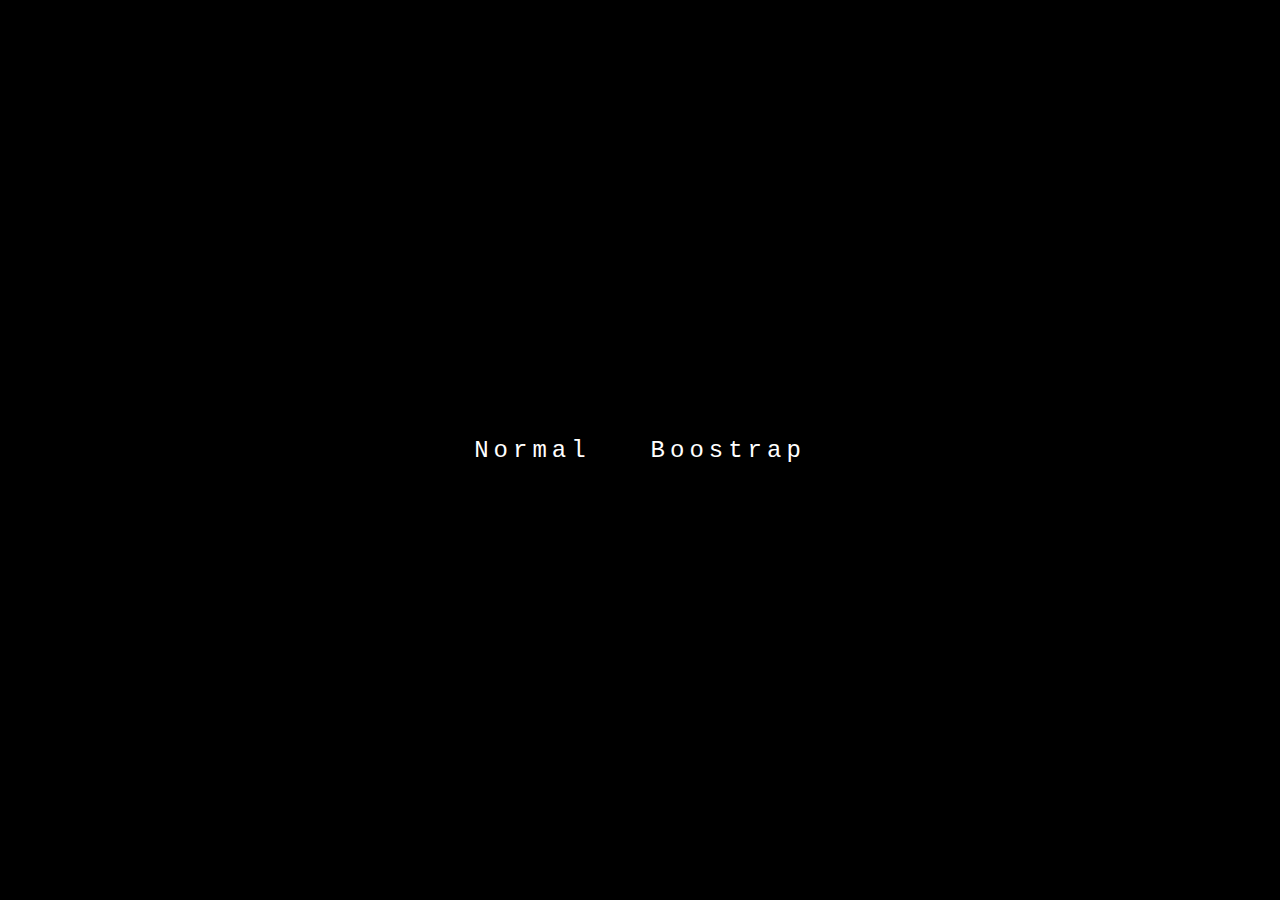
<file: index.html>
<!DOCTYPE html>
<html lang="en">
<head>
    <meta charset="UTF-8">
    <meta http-equiv="X-UA-Compatible" content="IE=edge">
    <meta name="viewport" content="width=device-width, initial-scale=1.0">
    <link rel="stylesheet" href="./css/botones.css">
    <title>Vinculos</title>
</head>
<body>
    <a href="./Pagina1/PaginaPer/index.html" class="btn-neon">
        <span id="span"></span>
        <span id="span1"></span>
        <span id="span2"></span>
        <span id="span3"></span>
        <span id="span4"></span>
        Normal
    </a>
    <a href="./Pagina 2/html/index.html" class="btn-neon">
        <span id="span"></span>
        <span id="span1"></span>
        <span id="span2"></span>
        <span id="span3"></span>
        <span id="span4"></span>
        Boostrap
    </a>
</body>
</html>
</file>
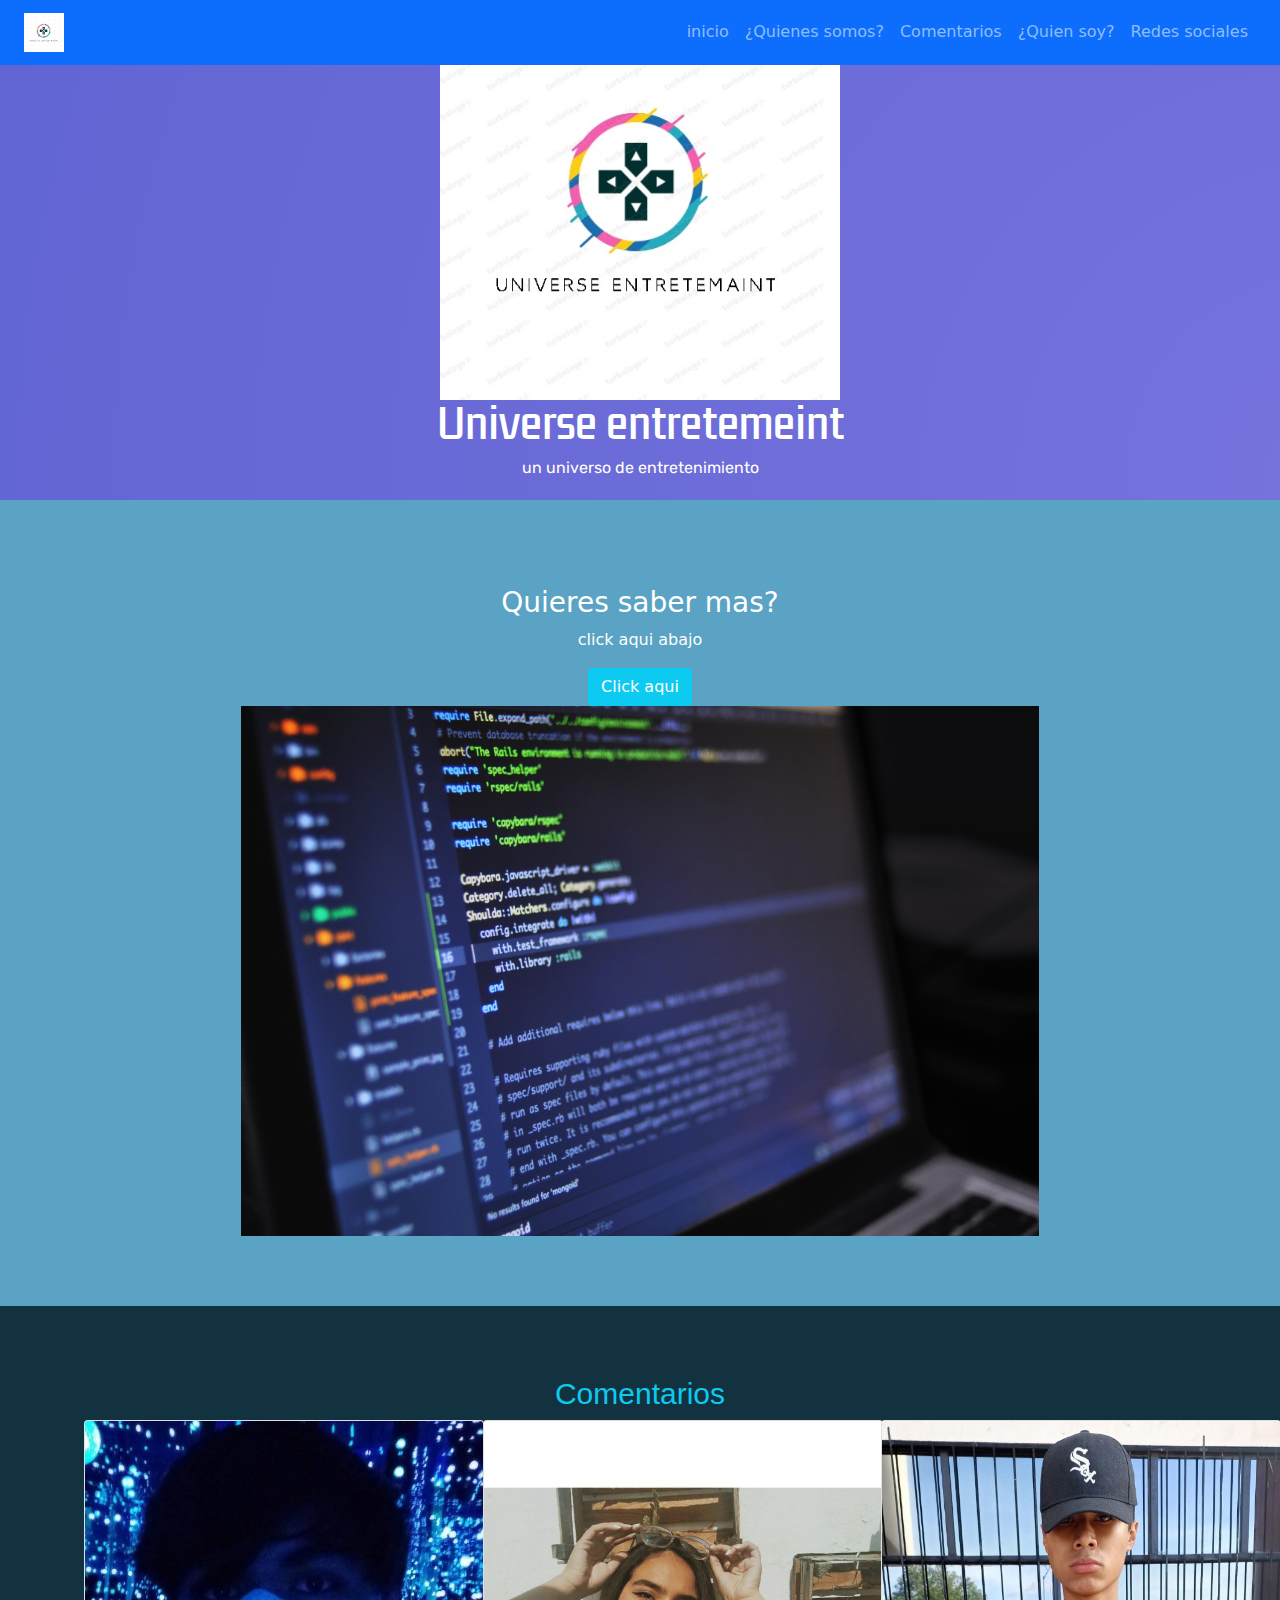
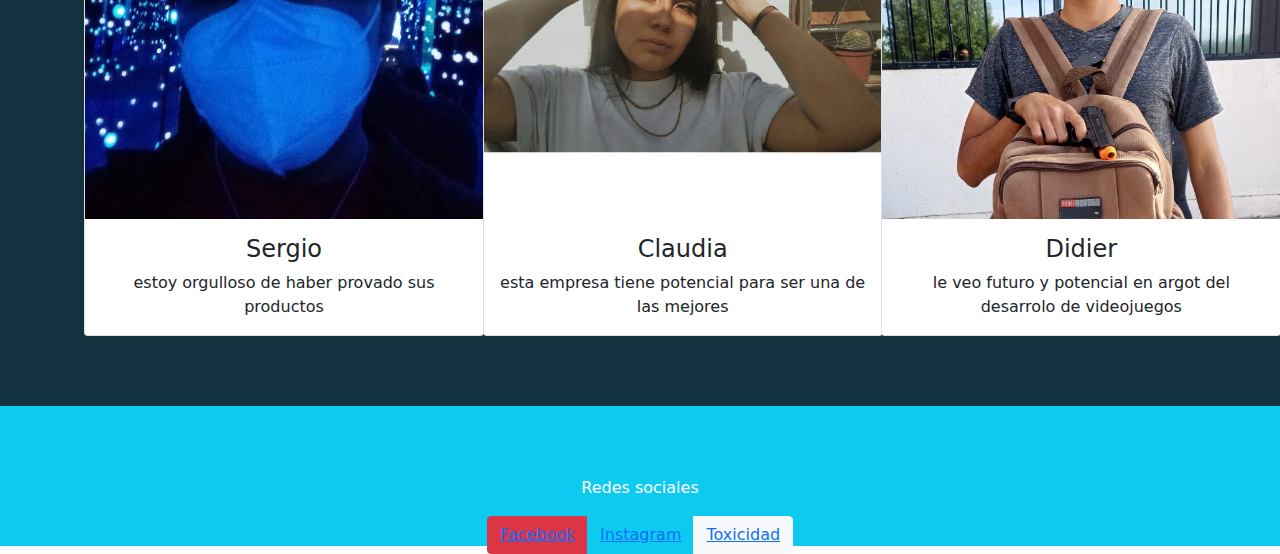
<file: Pagina 2/html/index.html>
<!DOCTYPE html>
<html lang="es">
<head>
    <meta charset="UTF-8">
    <meta http-equiv="X-UA-Compatible" content="IE=edge">
    <meta name="viewport" content="width=device-width, initial-scale=1.0">
    <title>Universe entretemeint</title>
    <link rel="icon" type="text/css" href="./img/logo.jpg">
    <link href="https://cdn.jsdelivr.net/npm/bootstrap@5.1.3/dist/css/bootstrap.min.css" rel="stylesheet">
    <link rel="stylesheet" href="../css/estilos.css">
    <link rel="stylesheet" href="../css/bootstrap.min.css">
</head>
    <body>
        <header class="uno" id="Home">
            <article class="vista">
                <img class="mx-auto d-block"src="../img/logo.jpg" width="400px" height="400px">
                <h1 class="text-center text-white">Universe entretemeint</h1>
                <p class="text-center text-white">un universo de entretenimiento</p>
            </article>
            <nav class="navbar navbar-expand-md bg-primary navbar-dark fixed-top">
                <div class="container-fluid">
                    <a class="navbar-brand" href="#">
                        <img src="../img/logo.jpg" alt="Universe" style="width: 40px;">
                    </a>
                    <button class="navbar-toggler" type="button" data-ds-toggle="collapse" data-ds-target="#collapsibleNavbar">
                        <span class="navbar-toggler-icon"></span>
                    </button>
                    <div class="collapse navbar-collapse" id="collapseibleNavbar">
                        <ul class="navbar-nav ms-auto">
                            <li class="nav-item">
                                <a class="nav-link" href="#Home">inicio</a>
                            </li>
                            <li class="nav-item">
                                <a class="nav-link" href="#Identidad">¿Quienes somos?</a>
                            </li>
                            <li class="nav-item">
                                <a class="nav-link" href="#Comentarios">Comentarios</a>
                            </li>
                            <li class="nav-item">
                                <a class="nav-link" href="#Contacto">¿Quien soy?</a>
                            </li>
                            <li class="nav-item">
                                <a class="nav-link" href="#Redes">Redes sociales</a>
                            </li>
                        </ul>
                    </div>
                </div>
            </nav>
            </nav>
        </header>
        <section class="apartado tres" id="Identidad">
            <div class="offcanvas offcanvas-end" id="demo">
                <div class="offcanvas header">
                    <h1 class="offcanvas-title">¿Quienes somos?</h1>
                    <button type="button" class="btn-close" data-bs-dismiss="offcanvas"></button>
                </div>
                <div class="offcanvas-body">
                    <p>somos una empresa de entretenimiento general, principalemente en el desarrollo de videojuegos</p>
                    <button class="btn btn-info" type="button">Salir</button>
                </div>
            </div>
            <div class="container-fluid mt-3">
                <h3 class="text-white text-center">Quieres saber mas?</h3>
                <p class="text-white text-center">click aqui abajo</p>
                <button class="btn btn-info text-white text-end" type="button" data-bs-toogle="offcanvas" data-bs-target="#demo">Click aqui </button>
            </div>
            <article class="glass">
                <img class="mx-auto d-block" src="../img/pexels-luis-gomes-546819.jpg" style="width: 70%;" style="height: 350px;">
            </article>
        </section>
        <section class="apartado cinco container-fluid" id="Comentarios">
            <h1 class="text-center text-info">Comentarios</h1>
            <div class="row text-md-center ms-5">
                <article class="col-10 col-md-6 col-lg-4 offset-md-0">
                    <div class="card" style="width:400px">
                        <img class="card-img-top" src="../img/Checo.jpg" alt="Card image" style="width:100%">
                        <div class="card-body">
                        <h4 class="card-title">Sergio</h4>
                        <p class="card-text">estoy orgulloso de haber provado sus productos</p>
                        </div>
                    </div>
                </article>
                <article class="col-10 col-md-6 col-lg-4 offset-md-0">
                    <div class="card" style="width:400px">
                        <img class="card-img-top" src="../img/gordis.jpg" alt="Card image" style="width:100%">
                        <div class="card-body">
                        <h4 class="card-title">Claudia</h4>
                        <p class="card-text">esta empresa tiene potencial para ser una de las mejores</p>
                        </div>
                    </div>
                </article>
                <article class="col-10 col-md-6 col-lg-3 offset-md-0">
                    <div class="card" style="width:400px">
                        <img class="card-img-top" src="../img/Didiersote.jpg" alt="Card image" style="width:100%">
                        <div class="card-body">
                        <h4 class="card-title">Didier</h4>
                        <p class="card-text">le veo futuro y potencial en argot del desarrolo de videojuegos</p>
                        </div>
                    </div>
                </article>
            </div>
        </section>
        <footer class="apartado siete container-fluid text-center text-white text-md-center bg-info" id="Redes" id="">
            <p class="text-center text-white">Redes sociales</p>
            <div class="btn-group">
                <button type="button" class="btn btn-danger">
                    <a href="">Facebook</a>
                </button">
                <button  type="button" class="btn btn-info">
                    <a href="">Instagram</a>
                </button>
                <button  type="button" class="btn btn-light">
                    <a href="">Toxicidad</a>
                </button>
            </div>
            </section>
        </footer>
        <!-- JavaScript Bundle with Popper -->
        <script src="https://cdn.jsdelivr.net/npm/bootstrap@5.2.0-beta1/dist/js/bootstrap.bundle.min.js" integrity="sha384-pprn3073KE6tl6bjs2QrFaJGz5/SUsLqktiwsUTF55Jfv3qYSDhgCecCxMW52nD2" crossorigin="anonymous"></script>
    </body>
</html>
</file>
<file: css/botones.css>
body{
    margin: 0;
    padding: 0;
    background-color: black;
    display: flex;
    justify-content: center;
    align-items: center;
    height: 100vh;
    font-family: 'Courier New', Courier, monospace;
}
.btn-neon{
    position: relative;
    display: inline-block;
    padding: 15px 30px;
    color: white;
    letter-spacing: 5px;
    font-size: 24px;
    text-decoration: none;
    overflow: hidden;
    transition: .2s;
}
.btn-neon:hover{
    background-color: cyan;
    box-shadow: 0 0 10px cyan, 0 0 40px cyan, 0 0 80px cyan;
    transition-delay: 1s;
}
.btn-neon span{
    position: absolute;
    display: block;
}
#span1{
    top: 0;
    left: -100%;
    width: 100%;
    height: 2px;
    background: linear-gradient(90deg, transparent,cyan);
}
.btn-neon:hover #span1{
    left: 100%;
    transition: 1s;
}
#span3{
    bottom: 0;
    right: -100%;
    width: 100%;
    height: 2px;
    background: linear-gradient(270deg, transparent,cyan);
}
.btn-neon:hover #span3{
    right: 100%;
    transition: 1s;
    transition-delay: .5s;
}
#span2{
    top: -100%;
    right: 0;
    width: 2px;
    height: 100%;
    background: linear-gradient(180deg, transparent,cyan);
}
.btn-neon:hover #span2{
    top: 100%;
    transition: 1s;
    transition-delay: .25s;
}
#span4{
    bottom: -100%;
    left: 0;
    width: 2px;
    height: 100%;
    background: linear-gradient(360deg, transparent,cyan);
}
.btn-neon:hover #span4{
    bottom: 100%;
    transition: 1s;
    transition-delay: .75s;
}
</file>
<file: Pagina 2/css/estilos.css>
@import url('https://fonts.googleapis.com/css2?family=Kdam+Thmor+Pro&display=swap');
@import url('https://fonts.googleapis.com/css2?family=Rubik:wght@300&display=swap');
@import url('https://fonts.googleapis.com/css2?family=Exo+2:wght@100&display=swap');
*{
    margin: 0;
    padding: 0;
}
body{
    font-size: 0px;
}
.apartado{
    text-align: center;
    padding: 70px;
}
.uno{
    background-image: radial-gradient(circle at 104.17% 95.45%, #7673dd 0, #6c6cd8 50%, #6165d3 100%);
    height: 500px
}
.vista h1{
    font-family: "Kdam Thmor Pro";
}
.vista p{
    font-family: "Rubik";
}
.tres{
    background-color: #5aa3c4;
    background-repeat:url(https://placeimg.com/1000/1000/tech) fixed;

}
.cuatro{
    width: 250px;
    height: 600px;
    background-color: #1D87b9;
    display: inline-block;
    left: 4rem;
    position: relative;
    left: 450px;
    margin: 10px 0px 10px 30px;
    border-radius: 10px;
    transition: all .2s linear;
}
.cuatro:hover{
    transition: all .2s linear;
    transform: scale(1,1);
}
h2:hover{
    transform: translateX(-100px);
    transition: all .2s linear;
}
.cuatro p:hover{
    transform: translateX(-100px);
    transition: all .4s linear;
    transition-delay: .4s;
}
.cinco{
    background-color: #133240;
    width: 100%;
    height: 700px;
}
.cinco h1{
    font-size: 30px;
    text-align: center;
    font-family:'Lucida Sans', 'Lucida Sans Regular', 'Lucida Grande', 'Lucida Sans Unicode', Geneva, Verdana, sans-serif;
}
.ocho{
    background-color: #166387;
    width: 100%;
    height: 500px;
}
.Lista{
    width: 556px;
    height: 350px;
    margin: 0 auto;
    border-radius: 10px;
    background-color: rgba(250, 250, 250, .37);
    backdrop-filter: blur(15px);
    border: 2px solid rgba(250, 250, 250, .7);
    padding: 15px 25px;
    box-shadow: #000;
    position: relative;
    top: 50px;
    left: -16px;
}
.lista h2{
    font-family:'Rubik', sans-serif;
    font-size: 20px;
    color: aqua;
}
.Lista p{
    font-family:'Exo 2', sans-serif;
    font-size: 30px;
    color: gold;
}
footer{
    width: 100%;
    height: 10px;
}
.enlances{
    font-size: 1.5rem;
    font-family: 'Rubik', sans-serif;
    position: relative;
    top: -50px;
    right: 50px;
}
</file>
